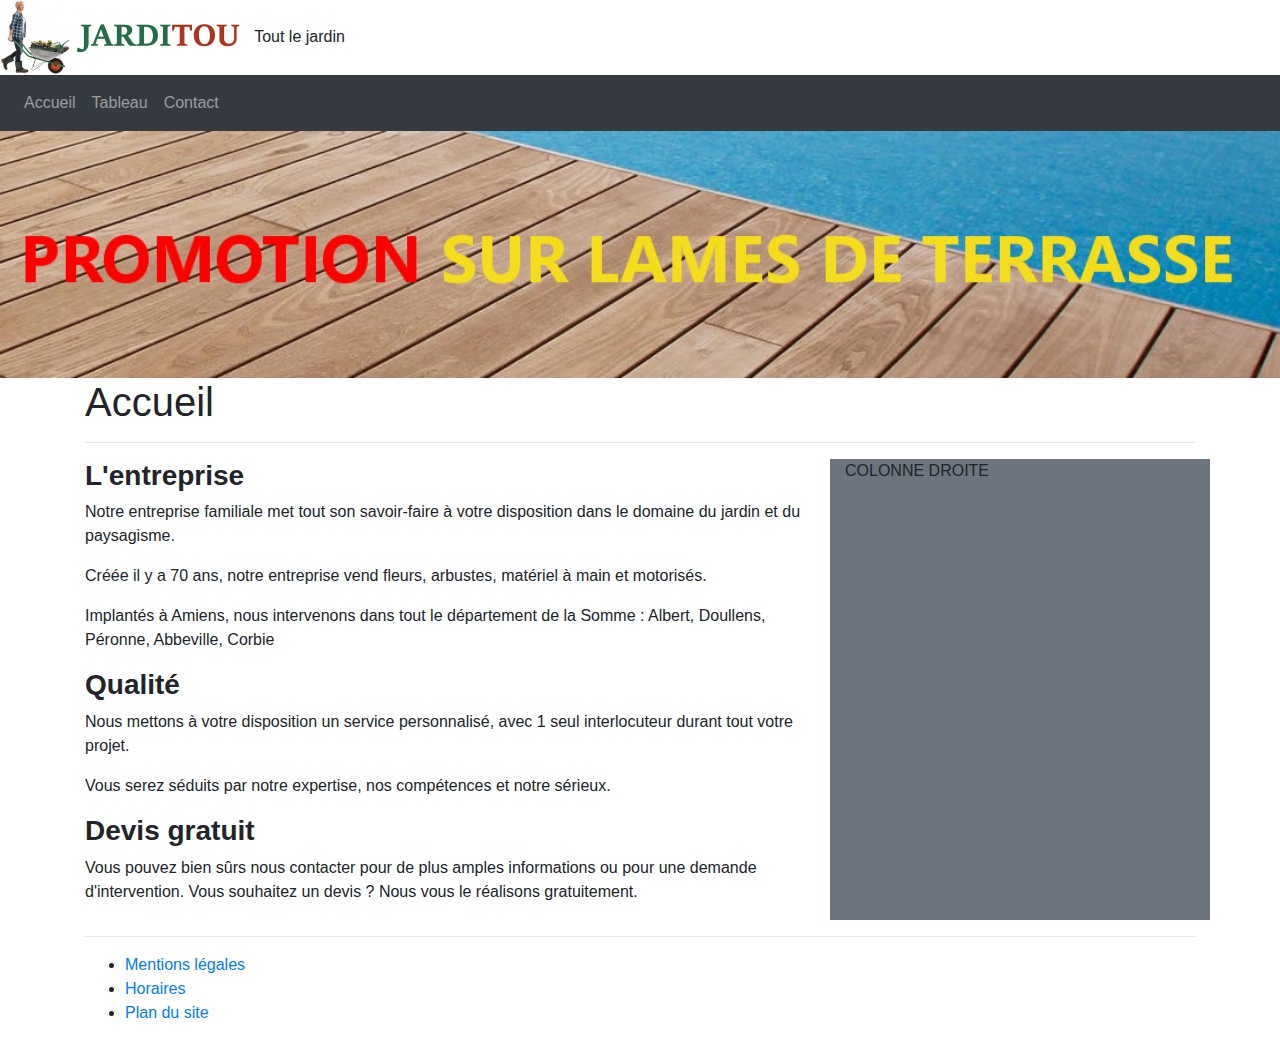
<file: index.html>
<!DOCTYPE html>
<html lang="fr">

<head>
    <meta charset="UTF-8">
    <meta name="viewport" content="width=device-width, initial-scale=1, shrink-to-fit=no">
    <meta http-equiv="X-UA-Compatible" content="ie=edge">
    <link rel="stylesheet" href="https://stackpath.bootstrapcdn.com/bootstrap/4.4.1/css/bootstrap.min.css" integrity="sha384-Vkoo8x4CGsO3+Hhxv8T/Q5PaXtkKtu6ug5TOeNV6gBiFeWPGFN9MuhOf23Q9Ifjh" crossorigin="anonymous">
    <title>
        Jarditou DES PRIX FOUS
    </title>
</head>

<body>
    <header>
        <img style="width: 250px;" src="asset/img/jarditou_logo.jpg" srcset="" alt="brouette jardinage" title="jarditou">
        <span>Tout le jardin<span></div>
            <nav id="navbar" class="navbar navbar-expand-sm bg-dark navbar-dark">
                <button class="navbar-toggler" type="button" data-toggle="collapse" data-target="#collapsibleNavbar">
                    <span class="navbar-toggler-icon"></span>
                    </button>
                    <div class="collapse navbar-collapse" id="collapsibleNavbar">
                        <ul class="navbar-nav">
                            <li class="nav-item">
                                <a class="nav-link" href="index.html" title="accueil">Accueil</a>
                            </li>
                            <li class="nav-item">
                                <a class="nav-link" href="tableau.html" title="tableau">Tableau</a>
                            </li>
                            <li class="nav-item">
                                <a class="nav-link" href="contact.html" title="contact">Contact</a>
                            </li>
                        </ul>
                    </div>
            </nav>
    <img src="asset/img/promotion.jpg" width=100% height=auto alt="promo lames" title="Lames de terrasse">
    </header>
    <section class="container">
        <div>
            <h1>Accueil</h1>
        </div>
        <hr>
        <div class="row">
            <section class="col-lg-8 col-sm-12">
                <article>
                    <h3><b>L'entreprise</b></h3>
                    <p>Notre entreprise familiale met tout son savoir-faire à votre disposition dans le domaine du jardin et
                        du paysagisme.</p>
                    <p>Créée il y a 70 ans, notre entreprise vend fleurs, arbustes, matériel à main et motorisés.</p>
                    <P>Implantés à Amiens, nous intervenons dans tout le département de la Somme : Albert, Doullens,
                        Péronne, Abbeville, Corbie</P>
                    <h3><b>Qualité</b></h3>
                    <p>Nous mettons à votre disposition un service personnalisé, avec 1 seul interlocuteur durant tout votre
                        projet. </p>
                    <P>Vous serez séduits par notre expertise, nos compétences et notre sérieux.</P>
                    <h3><b>Devis gratuit</b></h3>
                    <p>Vous pouvez bien sûrs nous contacter pour de plus amples informations ou pour une demande
                        d'intervention. Vous souhaitez un devis ? Nous vous le réalisons gratuitement.</p>
                </article>
    </section>
        <aside class="col-4 bg-secondary d-none d-lg-block">
            <div>COLONNE DROITE</div>
        </aside>
    </div>

    <hr>
    <footer>
        <nav>
            <ul>
                <li><a href="mentionslegales.html" title="mentionslegales">Mentions légales</a></li>
                <li><a href="horaires.html" title="horaires">Horaires</a></li>
                <li><a href="plandusite.html" title="plan du site">Plan du site</a></li>
            </ul>
        </nav>
    </footer>
    <script src="https://code.jquery.com/jquery-3.3.1.slim.min.js"
        integrity="sha384-q8i/X+965DzO0rT7abK41JStQIAqVgRVzpbzo5smXKp4YfRvH+8abtTE1Pi6jizo"
        crossorigin="anonymous"></script>
    <script src="https://cdnjs.cloudflare.com/ajax/libs/popper.js/1.14.3/umd/popper.min.js"
        integrity="sha384-ZMP7rVo3mIykV+2+9J3UJ46jBk0WLaUAdn689aCwoqbBJiSnjAK/l8WvCWPIPm49"
        crossorigin="anonymous"></script>
    <script src="https://stackpath.bootstrapcdn.com/bootstrap/4.1.3/js/bootstrap.min.js"
        integrity="sha384-ChfqqxuZUCnJSK3+MXmPNIyE6ZbWh2IMqE241rYiqJxyMiZ6OW/JmZQ5stwEULTy"
        crossorigin="anonymous"></script>
</body>
</file>
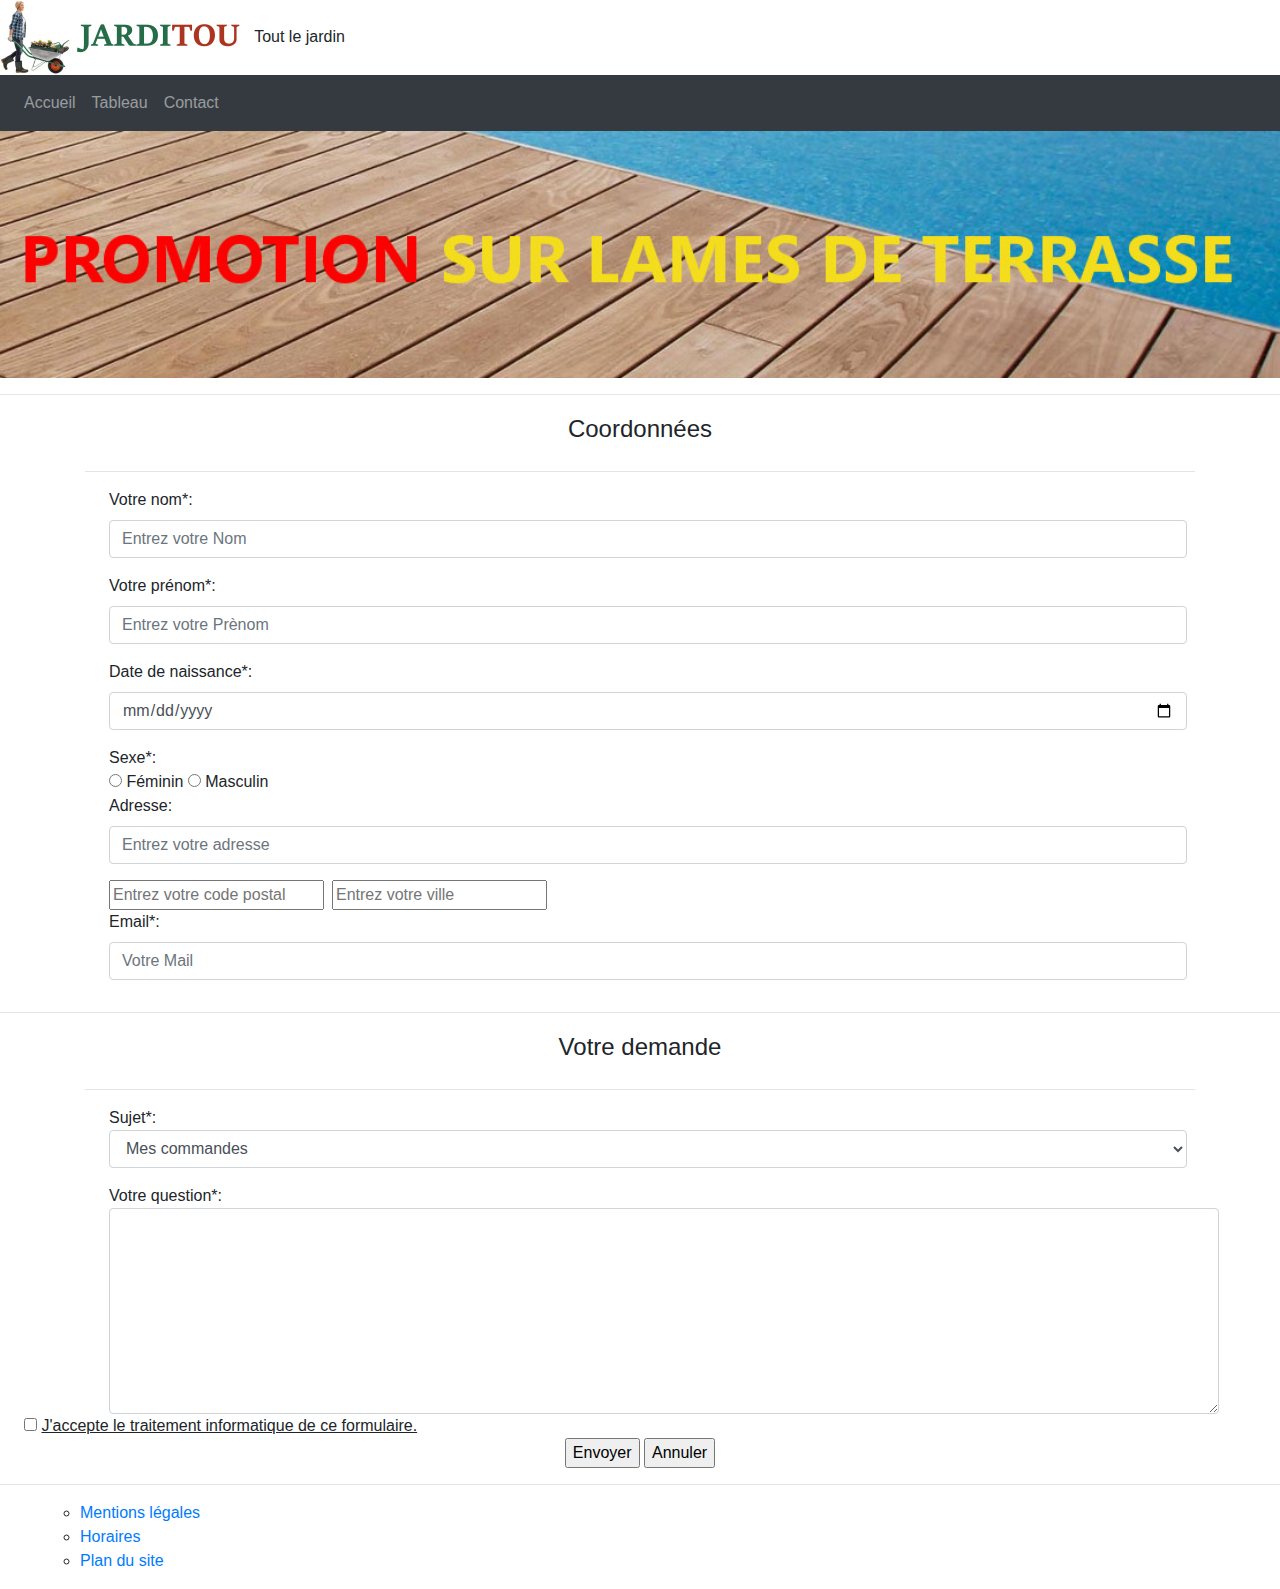
<file: contact.html>
<!DOCTYPE html>
<html lang="fr">

<head>
    <meta charset="UTF-8">
    <meta name="viewport" content="width=device-width, initial-scale=1, shrink-to-fit=no">
    <meta http-equiv="X-UA-Compatible" content="ie=edge">
    <link rel="stylesheet" href="https://stackpath.bootstrapcdn.com/bootstrap/4.4.1/css/bootstrap.min.css"
        integrity="sha384-Vkoo8x4CGsO3+Hhxv8T/Q5PaXtkKtu6ug5TOeNV6gBiFeWPGFN9MuhOf23Q9Ifjh" crossorigin="anonymous">
    <title>
        Jarditou DES PRIX FOUS
    </title>
</head>

<body>
    <header>
        <img style="width: 250px;" src="asset/img/jarditou_logo.jpg" srcset="" alt="brouette jardinage" title="jarditou">
        <span>Tout le jardin<span></div>
            <nav id="navbar" class="navbar navbar-expand-sm bg-dark navbar-dark">
                <button class="navbar-toggler" type="button" data-toggle="collapse" data-target="#collapsibleNavbar">
                    <span class="navbar-toggler-icon"></span>
                    </button>
                    <div class="collapse navbar-collapse" id="collapsibleNavbar">
                        <ul class="navbar-nav">
                            <li class="nav-item">
                                <a class="nav-link" href="index.html" title="accueil">Accueil</a>
                            </li>
                            <li class="nav-item">
                                <a class="nav-link" href="tableau.html" title="tableau">Tableau</a>
                            </li>
                            <li class="nav-item">
                                <a class="nav-link" href="contact.html" title="contact">Contact</a>
                            </li>
                        </ul>
                    </div>
            </nav>
    <img src="asset/img/promotion.jpg" width=100% height=auto alt="promo lames" title="Lames de terrasse">
    </header>
<hr>
<form action="http://bienvu.net/script.php" method="GET">
        <fieldset class="container">
            <legend class="text-center">Coordonnées</legend><hr>
            <div class="form-group ml-4 mr-2">
                <label for="nom"> Votre nom*: </label>
                <input type="text" class="form-control" name="nom" id="nom" placeholder="Entrez votre Nom">
            </div>
            <div class="form-group ml-4 mr-2">
                <label for="prenom"> Votre prénom*: </label>
                <input type="text" class="form-control" name="prenom" id="prenom" placeholder="Entrez votre Prènom">
            </div>
            <div class="form-group ml-4 mr-2">
                <label for="naissance"> Date de naissance*: </label>
                <input type="date" class="form-control" name="ddn" id="naissance" required title="Entrez votre date de naisance">
            </div>
            <div class="ml-4 mr-2">
                Sexe*: <br><input type="radio" name="sexe" value="feminin" id="sexe" required> Féminin
                    <input type="radio" name="sexe" value="masculin" id="sexe"> Masculin
            </div>
            <div class="form-group ml-4 mr-2">
                <label for="adresse"> Adresse: </label>
                <input type="text" class="form-control" name="adresse" id="adresse" placeholder="Entrez votre adresse">
            </div>
            <div class="form-inline ml-4 mr-2">
                <input type="text" class="mr-2" name="code postal" id="CP" placeholder="Entrez votre code postal">
                <input type="text" name="ville" id="ville" placeholder="Entrez votre ville">
            </div>
            <div class="form-group ml-4 mr-2">
                <label for="email"> Email*: </label>
                <input type="email" class="form-control" name="email" id="email" placeholder="Votre Mail">
            </div>
        </fieldset>
<hr>
        <fieldset class="container">
            <legend class="text-center">Votre demande</legend><hr>
            <div class="form-group ml-4 mr-2">
                Sujet*:<select name="demandes" class="form-control">
                    <option>Mes commandes</option>
                    <option>Question sur un produit</option>
                    <option>Réclamation</option>
                    <option>Autres</option>
                    </select>
            </div>
            <div class="ml-4 mr-2">
                Votre question*:
            </div>
            <textarea class="form-control ml-4 mr-2" name="commentaire" rows="8" cols="80" required title="Votre question ici" required>
            </textarea>
        </fieldset>
    <div class="ml-4 mr-2">
        <input type="checkbox" name="formulaire" value="accepte" required> <u>J'accepte le traitement informatique de ce formulaire.</u>
    </div>
    <div class="text-center">
        <input type="submit" value="Envoyer">
        <input type="reset" value="Annuler">
    </div>
</form>
<hr>
<footer>
        <nav class="menu">
        <ul class="black">
            <ul>
                <li><a href="mentionslegales.html" title="mentionslegales">Mentions légales</a></li>
                <li><a href="horaires.html" title="horaires">Horaires</a></li>
                <li><a href="plandusite.html" title="plan du site">Plan du site</a></li>
            </ul>
        </nav>
</footer>
    <script src="https://code.jquery.com/jquery-3.3.1.slim.min.js" integrity="sha384-q8i/X+965DzO0rT7abK41JStQIAqVgRVzpbzo5smXKp4YfRvH+8abtTE1Pi6jizo" crossorigin="anonymous"></script>
    <script src="https://cdnjs.cloudflare.com/ajax/libs/popper.js/1.14.3/umd/popper.min.js" integrity="sha384-ZMP7rVo3mIykV+2+9J3UJ46jBk0WLaUAdn689aCwoqbBJiSnjAK/l8WvCWPIPm49" crossorigin="anonymous"></script>
    <script src="https://stackpath.bootstrapcdn.com/bootstrap/4.1.3/js/bootstrap.min.js" integrity="sha384-ChfqqxuZUCnJSK3+MXmPNIyE6ZbWh2IMqE241rYiqJxyMiZ6OW/JmZQ5stwEULTy" crossorigin="anonymous"></script>
</body>
</file>
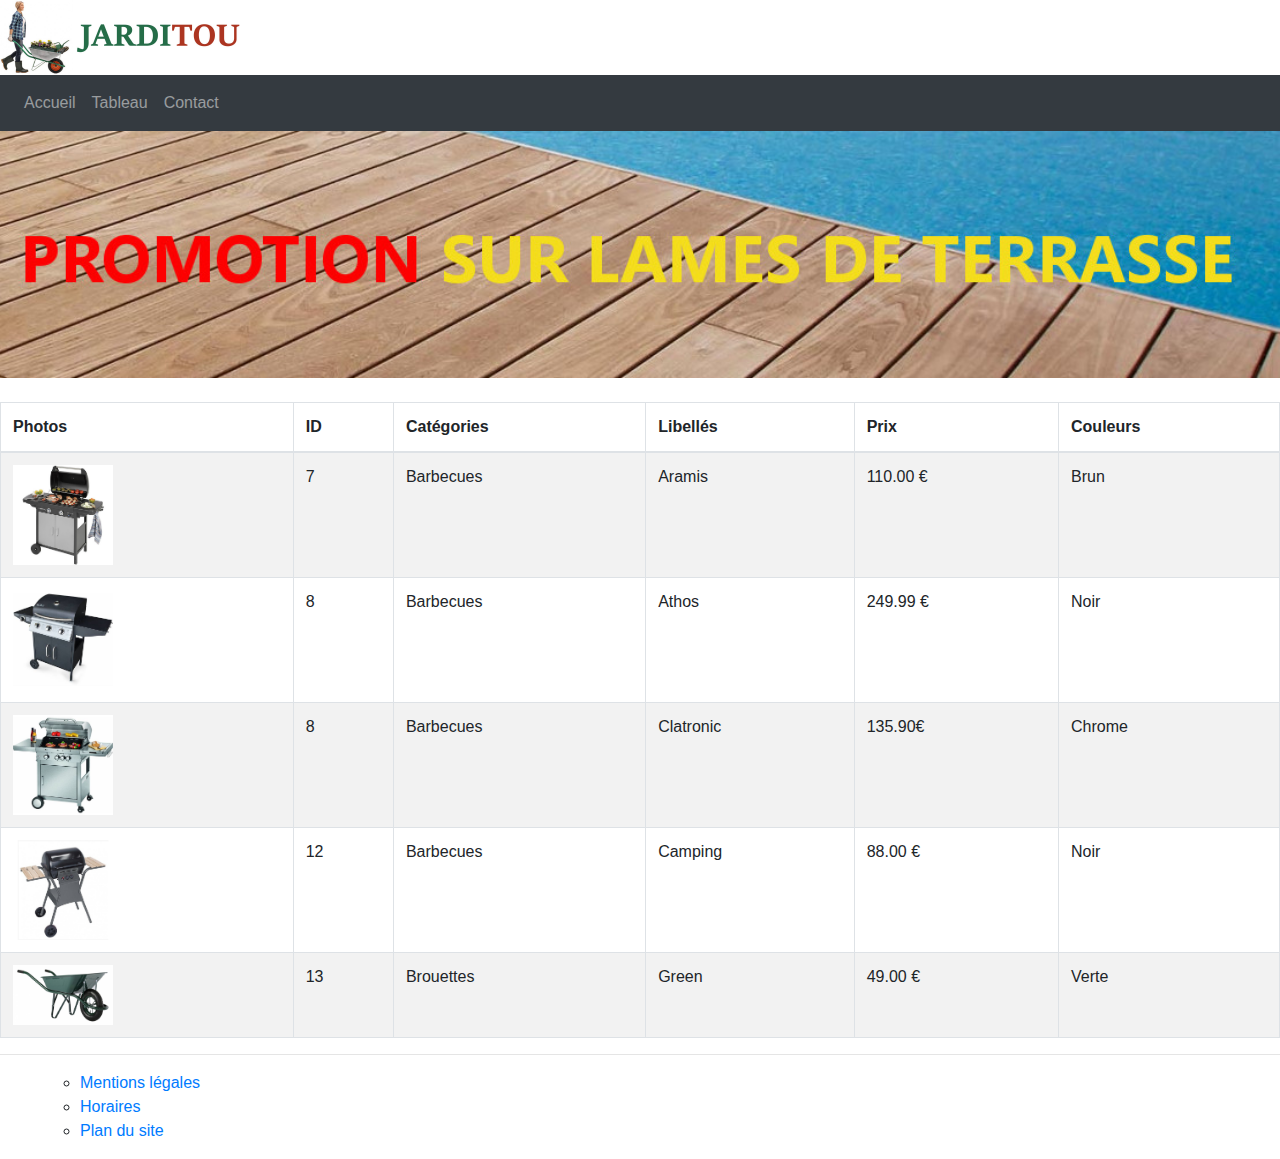
<file: tableau.html>
<!DOCTYPE html>
<html lang="fr">

<head>
    <meta charset="UTF-8">
    <meta name="viewport" content="width=device-width, initial-scale=1, shrink-to-fit=no">
    <meta http-equiv="X-UA-Compatible" content="ie=edge">
    <link rel="stylesheet" href="https://stackpath.bootstrapcdn.com/bootstrap/4.4.1/css/bootstrap.min.css"
        integrity="sha384-Vkoo8x4CGsO3+Hhxv8T/Q5PaXtkKtu6ug5TOeNV6gBiFeWPGFN9MuhOf23Q9Ifjh" crossorigin="anonymous">
    <title>
        Jarditou DES PRIX FOUS
    </title>
</head>

<body>
    <header>
        <img style="width: 250px;" src="asset/img/jarditou_logo.jpg" srcset="" alt="brouette jardinage" title="jarditou">
        <nav id="navbar" class="navbar navbar-expand-sm bg-dark navbar-dark">
          <button class="navbar-toggler" type="button" data-toggle="collapse" data-target="#collapsibleNavbar">
              <span class="navbar-toggler-icon"></span>
              </button>
              <div class="collapse navbar-collapse" id="collapsibleNavbar">
                  <ul class="navbar-nav">
                      <li class="nav-item">
                          <a class="nav-link" href="index.html" title="accueil">Accueil</a>
                      </li>
                      <li class="nav-item">
                          <a class="nav-link" href="tableau.html" title="tableau">Tableau</a>
                      </li>
                      <li class="nav-item">
                          <a class="nav-link" href="contact.html" title="contact">Contact</a>
                      </li>
                  </ul>
              </div>
      </nav>
    <img src="asset/img/promotion.jpg" width=100% height=auto alt="promo lames" title="Lames de terrasse">
    </header>
    <br>
    <table class="table table-striped table-hover table-bordered">
    <thead>
        <tr>
          <th>Photos</th>
          <th>ID</th>
          <th>Catégories</th>
          <th>Libellés</th>
          <th>Prix</th>
          <th>Couleurs</th>
        </tr>
    </thead>
    <tbody>
        <tr>
          <td><img src="asset/img/7.jpg" width="100" height="100" alt="barbecue1" title="Barbecue de fou" class="imgtableau"></td>
          <td>7</td>
          <td>Barbecues</td>
          <td class="marque">Aramis</td>
          <td>110.00 € </td>
          <td>Brun</td>
        </tr>
        <tr>
          <td><img src="asset/img/8.jpg" width="100" height="100" alt="barbecue2" title="Barbecue de dingue" class="imgtableau"></td>
          <td>8</td>
          <td>Barbecues</td>
          <td class="marque">Athos</td class="marque">
          <td>249.99 €</td>
          <td>Noir</td>
        </tr>
        <tr>
            <td><img src="asset/img/11.jpg" width="100" height="100" alt="barbecue3" title="Barbecue de malade" class="imgtableau"></td>
            <td>8</td>
            <td>Barbecues</td>
            <td class="marque">Clatronic</td>
            <td>135.90€</td>
            <td>Chrome</td>
          </tr>
        <tr>
          <td><img src="asset/img/12.jpg" width="100" height="100" alt="barbecue4" title="Barbecue de Barjo" class="imgtableau"></td>
          <td>12</td>
          <td>Barbecues</td>
          <td class="marque">Camping</td>
          <td>88.00 €</td>
          <td>Noir</td>
        </tr>
        <tr>
            <td><img src="asset/img/13.jpg" width="100" height="60" alt="brouette" title="Brouette" class="imgtableau"></td>
            <td>13</td>
            <td>Brouettes</td>
            <td class="marque">Green</td>
            <td>49.00 €</td>
            <td>Verte</td>
          </tr>
    </tbody></tbody>
      </table>
    <hr>
    <footer>
        <nav class="menu">
        <ul class="black">
            <ul>
                <li><a href="mentionslegales.html" title="mentionslegales">Mentions légales</a></li>
                <li><a href="horaires.html" title="horaires">Horaires</a></li>
                <li><a href="plandusite.html" title="plan du site">Plan du site </a></li>
          </ul>
      </nav>
    </footer>
    <script src="https://code.jquery.com/jquery-3.3.1.slim.min.js" integrity="sha384-q8i/X+965DzO0rT7abK41JStQIAqVgRVzpbzo5smXKp4YfRvH+8abtTE1Pi6jizo" crossorigin="anonymous"></script>
    <script src="https://cdnjs.cloudflare.com/ajax/libs/popper.js/1.14.3/umd/popper.min.js" integrity="sha384-ZMP7rVo3mIykV+2+9J3UJ46jBk0WLaUAdn689aCwoqbBJiSnjAK/l8WvCWPIPm49" crossorigin="anonymous"></script>
    <script src="https://stackpath.bootstrapcdn.com/bootstrap/4.1.3/js/bootstrap.min.js" integrity="sha384-ChfqqxuZUCnJSK3+MXmPNIyE6ZbWh2IMqE241rYiqJxyMiZ6OW/JmZQ5stwEULTy" crossorigin="anonymous"></script>
</body>
</file>
